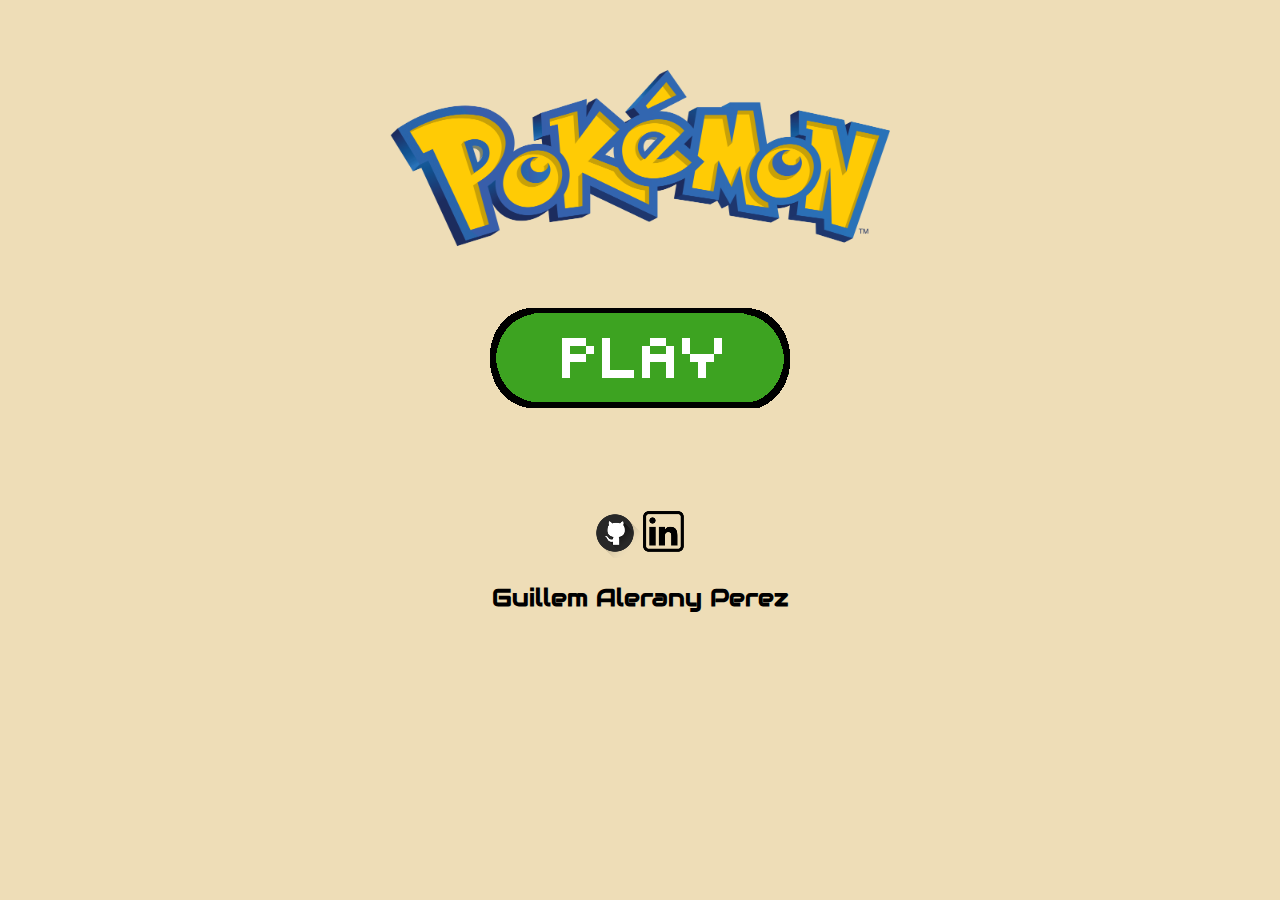
<file: index.html>
<!DOCTYPE html>
<html lang="en">
  <head>
    <meta charset="UTF-8" />
    <meta name="viewport" content="width=device-width, initial-scale=1.0" />
    <meta http-equiv="X-UA-Compatible" content="ie=edge" />
    <link rel="stylesheet" href="./src/styles/styles-intro.css">
    <link rel="stylesheet" href="https://fonts.googleapis.com/css?family=Audiowide">
    <title>Iron - Game</title>

  </head>
  <body>

    <div class="game-intro">
      <div class="title">
        <img src="./src/source/Logo-Pokemon.png" width="500", height="300">
      </div>
      <div class="button_start">
        <input class="start" type="image" src="./src/source/button_start.png" onclick="window.location.href='./src/game.html'">
      </div>
      <div class="references">
        <a href="https://github.com/GuilleAP" target="_blank"><img src="./src/source/github_icon.png" ></a>
        <a href="https://www.linkedin.com/in/guillem-alerany-perez-662567145/" target="_blank"><img src="./src/source/likedin_icon.png" ></a>
      </div>
      <div class="name">
        <h2>Guillem Alerany Perez</h2>
      </div>
      
  </body>
</html>
</file>
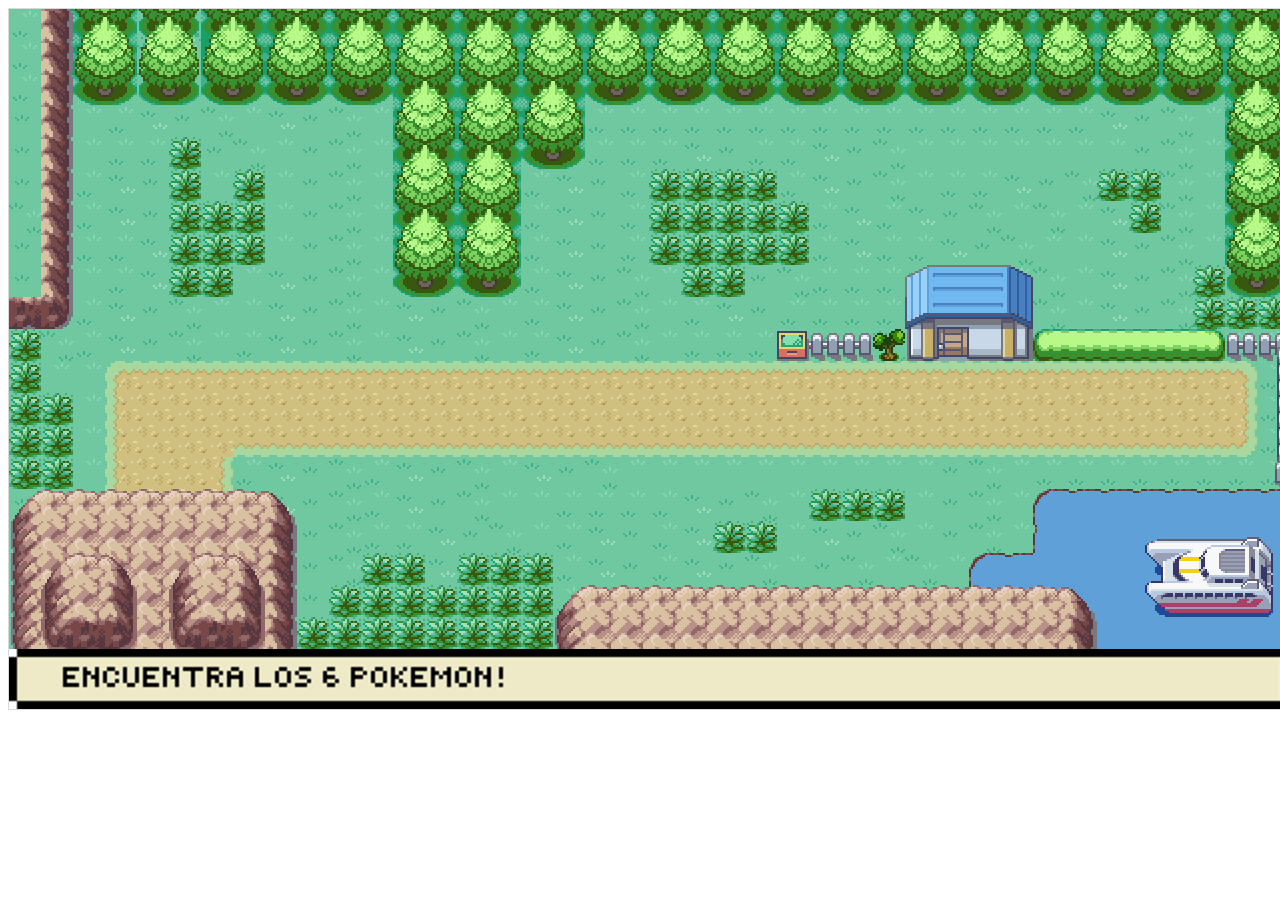
<file: game.html>
<head>
    <meta charset="UTF-8" />
    <meta name="viewport" content="width=device-width, initial-scale=1.0" />
    <meta http-equiv="X-UA-Compatible" content="ie=edge" />
    <link rel="stylesheet" href="./styles/style.css">
    <title>Iron - Game</title>

</head>

<body>

    <canvas id="canvas" width="1280" height="700"></canvas>
    <audio id ="audioRuta" src="./src/sound/route_audio.mp3" autoplay loop></audio>
    <audio id ="audioBattle" src="./src/sound/battle_audio.mp3" autoplay loop></audio>

    <script src="./js/game.js"></script>
    <script src="./js/pokeball.js"></script>
    <script src="./js/map.js"></script>
    <script src="./js/player.js"></script>
    <script src="./js/pokemon.js"></script>
    <script src="./js/index.js"></script>

</body>
</file>
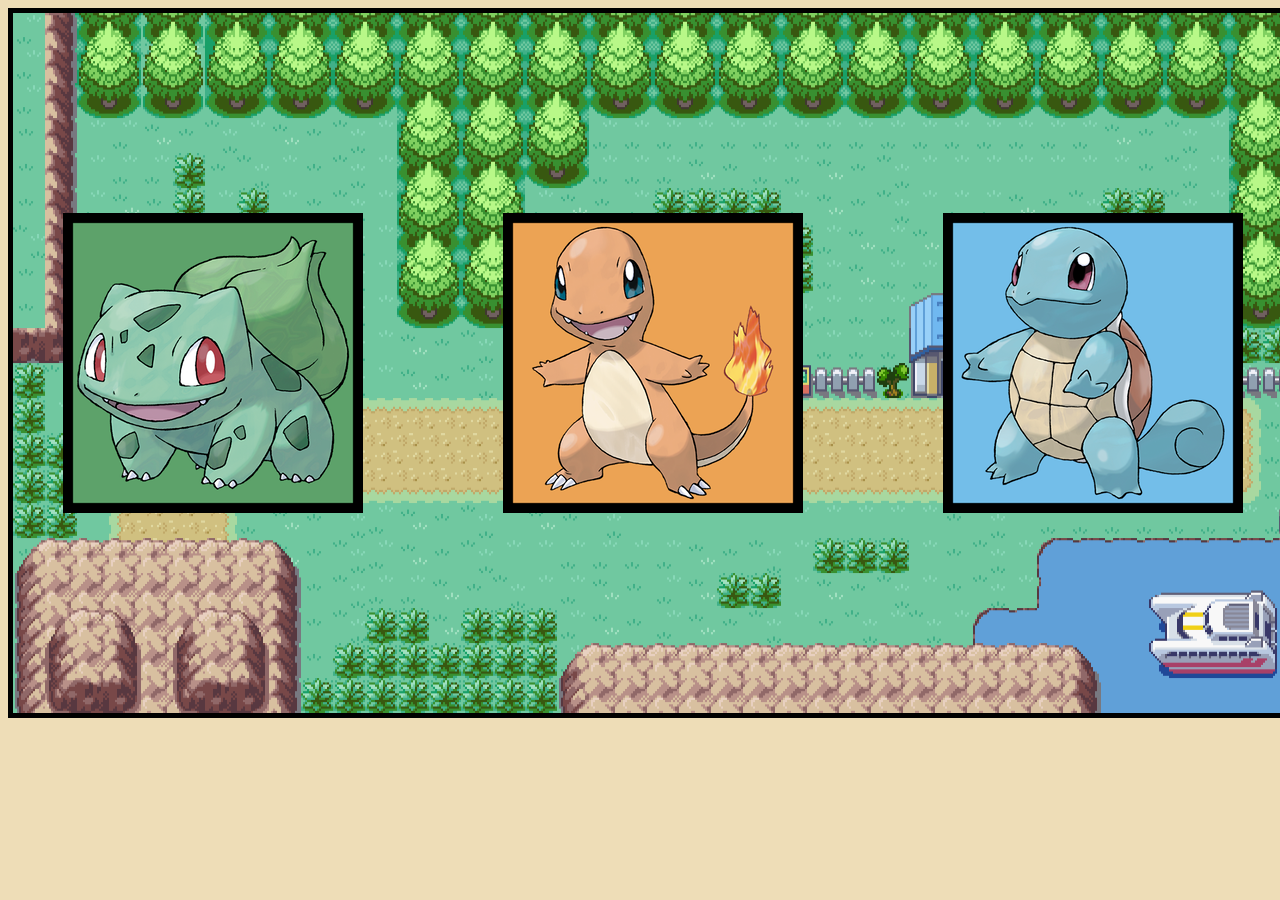
<file: src/game.html>
<head>
    <meta charset="UTF-8" />
    <meta name="viewport" content="width=device-width, initial-scale=1.0" />
    <meta http-equiv="X-UA-Compatible" content="ie=edge" />
    <link rel="stylesheet" href="./styles/style.css">
    <title>Iron - Game</title>

</head>

<body>

    <canvas id="canvas" width="1280" height="700"></canvas>


    <script src="./js/game.js"></script>
    <script src="./js/pokeball.js"></script>
    <script src="./js/map.js"></script>
    <script src="./js/player.js"></script>
    <script src="./js/pokemon.js"></script>
    <script src="./index.js"></script>

</body>
</file>
<file: src/styles/styles-intro.css>
body{
    background-color: rgb(238, 221, 183);
    background-repeat: no-repeat;
    background-size: cover;
}

h2 {
    font-family: "Audiowide", sans-serif;
}

.button_start {
    display: flex;
	flex-direction: row;
	flex-wrap: nowrap;
	justify-content: space-evenly;
	align-items: stretch;
	align-content: stretch;
}

.title {
    display: flex;
	flex-direction: row;
	flex-wrap: nowrap;
	justify-content: space-evenly;
	align-items: stretch;
	align-content: stretch;
}

.references {
    padding-top: 100px;
    display: flex;
	flex-direction: row;
	flex-wrap: nowrap;
	justify-content:center;
	align-items: stretch;
	align-content: stretch;
}

.name {
    display: flex;
	flex-direction: row;
	flex-wrap: nowrap;
	justify-content: center;
	align-items: stretch;
	align-content: stretch;
}

input :hover {
    box-shadow: 100%;
}

form {
    display: flex;
    flex-direction: row;
    flex-wrap: nowrap;
    justify-content: space-between;
}
</file>
<file: styles/style.css>
canvas {
    margin: 0 auto;
    display: block;
    border: 1px solid #d9d9d9;
}
</file>
<file: src/styles/style.css>
canvas {
    margin: 0 auto;
    display: block;
    border: 5px solid black;
}

body {
    background-color: rgb(238, 221, 183);
}
</file>
